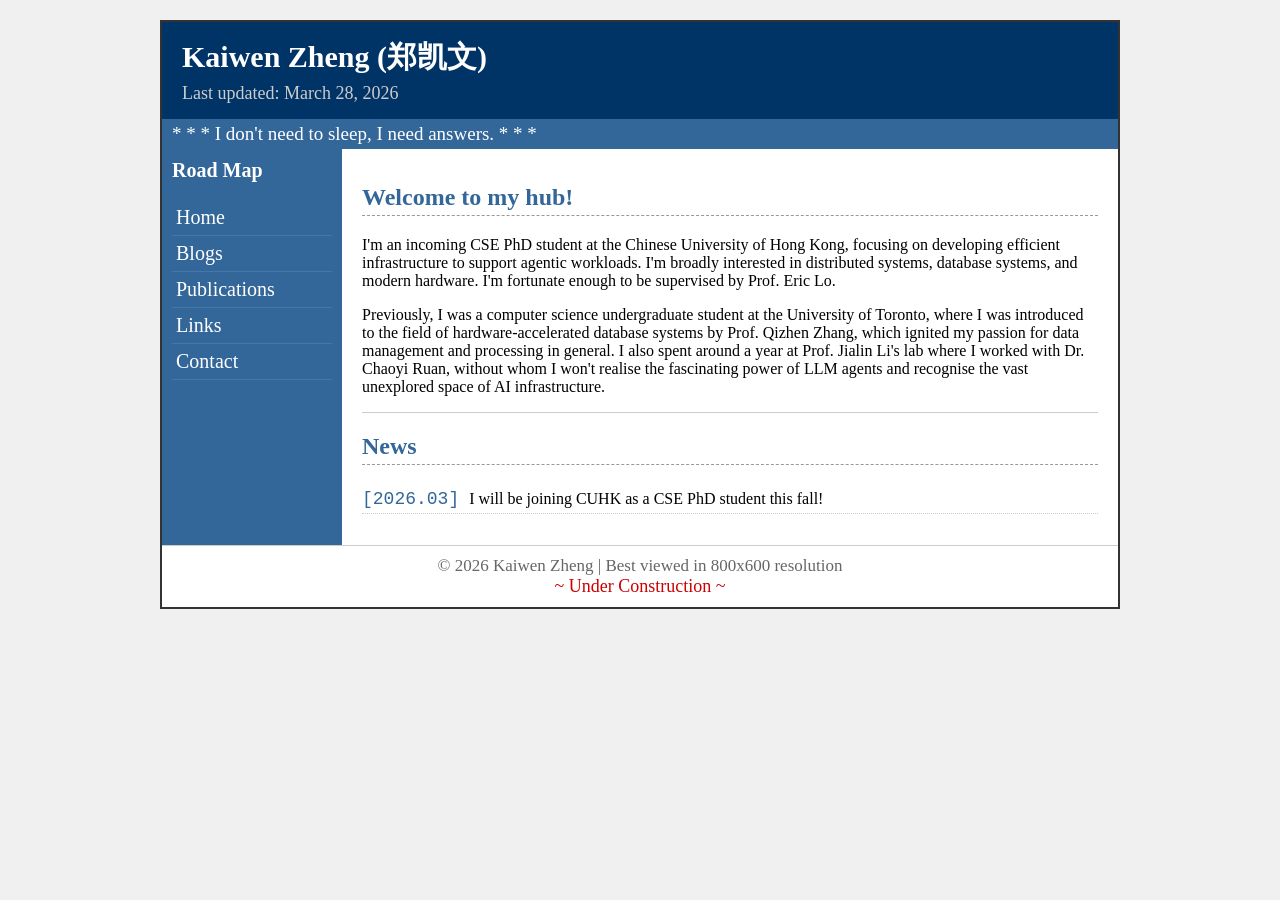
<file: index.html>
<!DOCTYPE html>
<html lang="en">
<head>
    <meta charset="UTF-8">
    <meta name="viewport" content="width=device-width, initial-scale=1.0">
    <title>Kaiwen Zheng</title>
    <link rel="stylesheet" href="style.css">
</head>
<body>

<table class="main" cellpadding="0" cellspacing="0">
    <tr>
        <td colspan="2" class="header">
            <h1>Kaiwen Zheng (郑凯文)</h1>
            <span class="update">Last updated: March 28, 2026</span>
        </td>
    </tr>
    <tr>
        <td colspan="2" class="marquee-bar">
            * * * I don't need to sleep, I need answers. * * *
        </td>
    </tr>
    <tr>
        <td class="sidebar">
            <strong style="color: #ffffff; font-size: 20px;">Road Map</strong>
            <br><br>
            <a href="index.html">Home</a>
            <a href="blogs/index.html">Blogs</a>
            <a href="publications/index.html">Publications</a>
            <a href="links/index.html">Links</a>
            <a href="contact/index.html">Contact</a>
        </td>
        <td class="content">
            <h2>Welcome to my hub!</h2>
            <p>I'm an incoming CSE PhD student at the Chinese University of Hong Kong, focusing on developing efficient infrastructure to support agentic workloads. I'm broadly interested in distributed systems, database systems, and modern hardware. I'm fortunate enough to be supervised by Prof. Eric Lo.</p>
            <p>Previously, I was a computer science undergraduate student at the University of Toronto, where I was introduced to the field of hardware-accelerated database systems by Prof. Qizhen Zhang, which ignited my passion for data management and processing in general. I also spent around a year at Prof. Jialin Li's lab where I worked with Dr. Chaoyi Ruan, without whom I won't realise the fascinating power of LLM agents and recognise the vast unexplored space of AI infrastructure.</p>

            <hr>

            <h2>News</h2>
            <ul class="news-list">
                <li><span class="news-date">[2026.03]</span> I will be joining CUHK as a CSE PhD student this fall!</li>
            </ul>
        </td>
    </tr>
    <tr>
        <td colspan="2" class="counter">
            &copy; 2026 Kaiwen Zheng | Best viewed in 800x600 resolution
            <br>
            <span class="construction">~ Under Construction ~</span>
        </td>
    </tr>
</table>

</body>
</html>
</file>
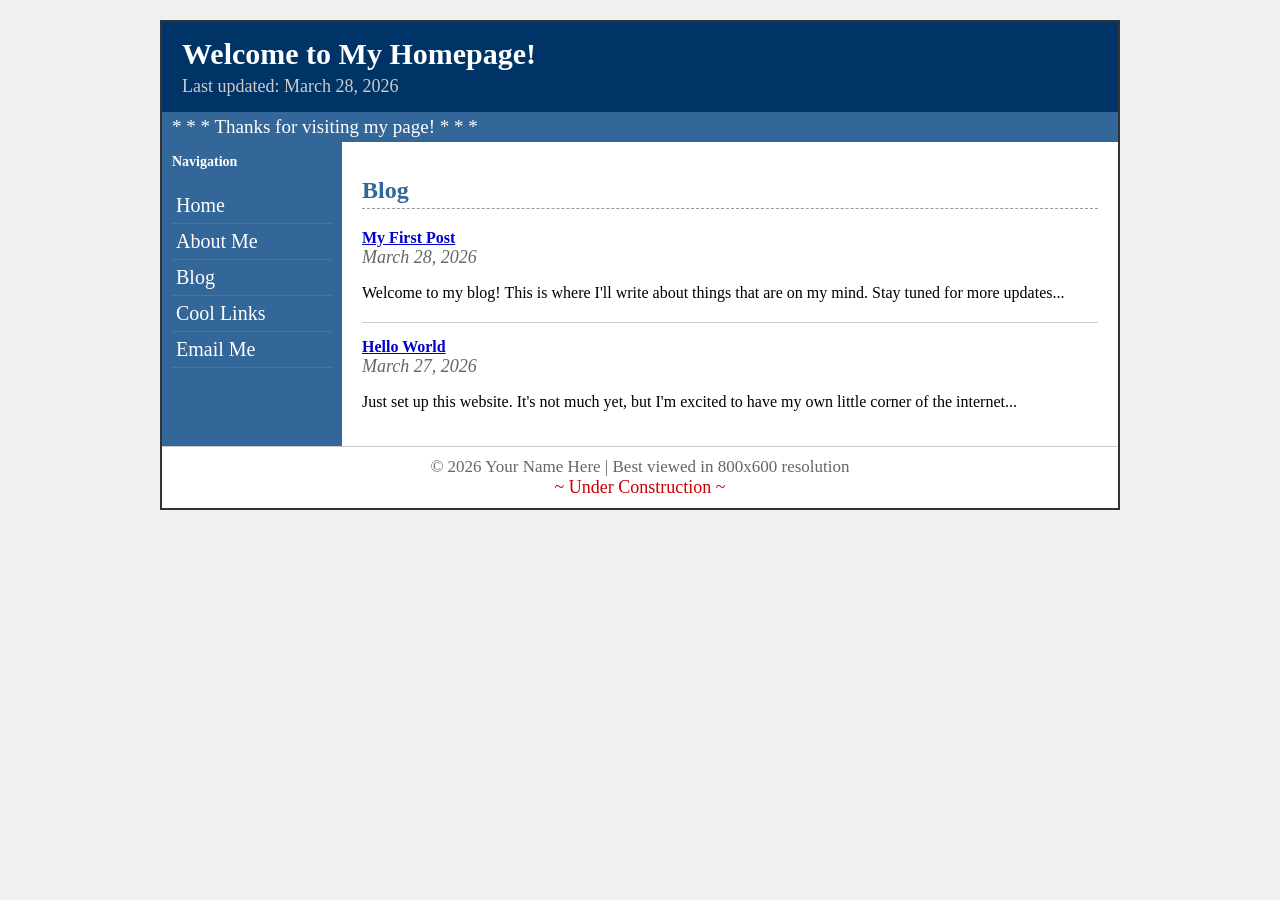
<file: blog/index.html>
<!DOCTYPE html>
<html lang="en">
<head>
    <meta charset="UTF-8">
    <meta name="viewport" content="width=device-width, initial-scale=1.0">
    <title>Blog</title>
    <link rel="stylesheet" href="../style.css">
</head>
<body>

<table class="main" cellpadding="0" cellspacing="0">
    <tr>
        <td colspan="2" class="header">
            <h1>Welcome to My Homepage!</h1>
            <span class="update">Last updated: March 28, 2026</span>
        </td>
    </tr>
    <tr>
        <td colspan="2" class="marquee-bar">
            * * * Thanks for visiting my page! * * *
        </td>
    </tr>
    <tr>
        <td class="sidebar">
            <strong style="color: #ffffff; font-size: 14px;">Navigation</strong>
            <br><br>
            <a href="../index.html">Home</a>
            <a href="../about/index.html">About Me</a>
            <a href="../blog/index.html">Blog</a>
            <a href="../links/index.html">Cool Links</a>
            <a href="mailto:you@example.com">Email Me</a>
        </td>
        <td class="content">
            <h2>Blog</h2>

            <div class="blog-entry">
                <strong><a href="my-first-post.html">My First Post</a></strong><br>
                <span class="blog-date">March 28, 2026</span>
                <p>
                    Welcome to my blog! This is where I'll write about things that are on
                    my mind. Stay tuned for more updates...
                </p>
            </div>

            <hr>

            <div class="blog-entry">
                <strong><a href="hello-world.html">Hello World</a></strong><br>
                <span class="blog-date">March 27, 2026</span>
                <p>
                    Just set up this website. It's not much yet, but I'm excited to have my
                    own little corner of the internet...
                </p>
            </div>
        </td>
    </tr>
    <tr>
        <td colspan="2" class="counter">
            &copy; 2026 Your Name Here | Best viewed in 800x600 resolution
            <br>
            <span class="construction">~ Under Construction ~</span>
        </td>
    </tr>
</table>

</body>
</html>
</file>
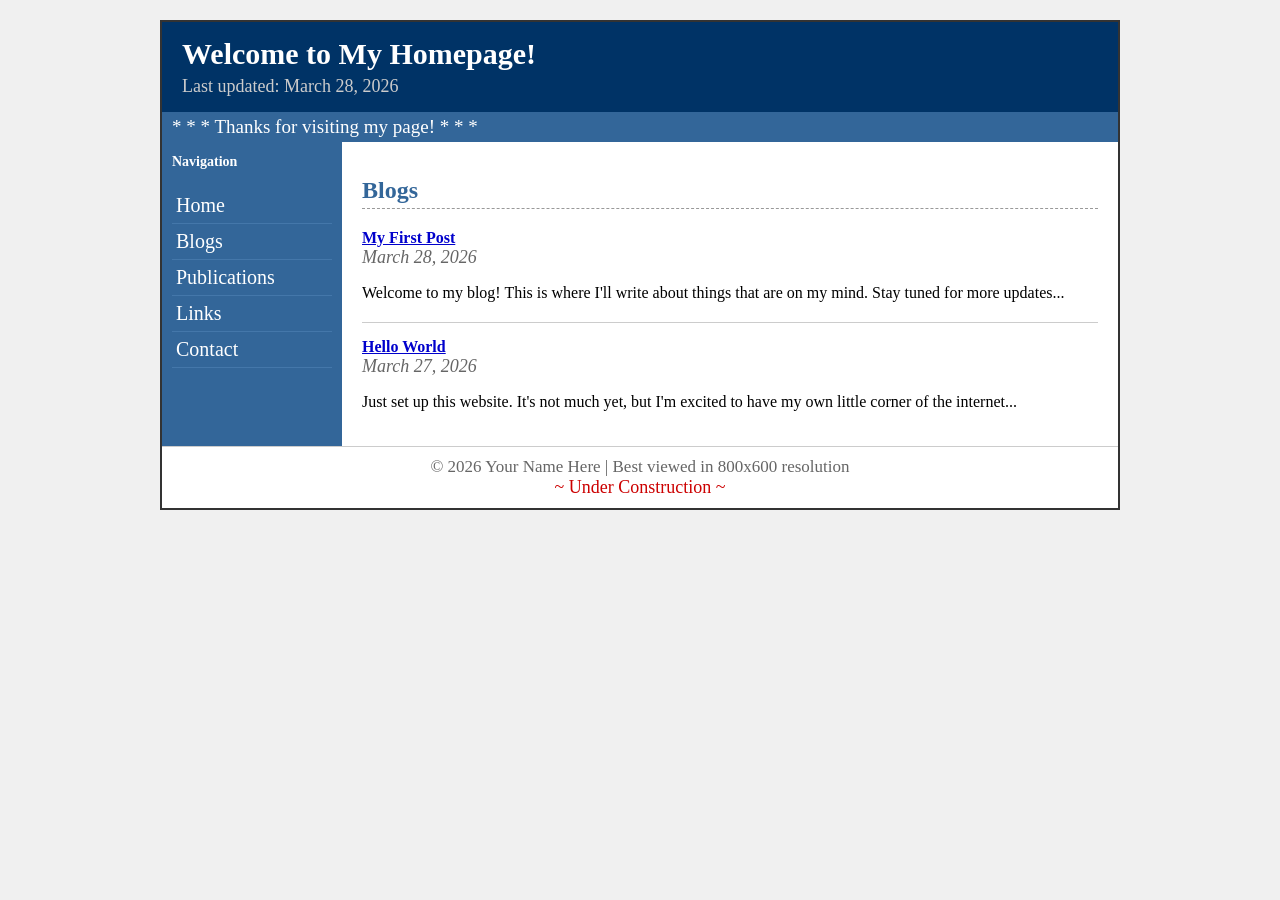
<file: blogs/index.html>
<!DOCTYPE html>
<html lang="en">
<head>
    <meta charset="UTF-8">
    <meta name="viewport" content="width=device-width, initial-scale=1.0">
    <title>Blogs</title>
    <link rel="stylesheet" href="../style.css">
</head>
<body>

<table class="main" cellpadding="0" cellspacing="0">
    <tr>
        <td colspan="2" class="header">
            <h1>Welcome to My Homepage!</h1>
            <span class="update">Last updated: March 28, 2026</span>
        </td>
    </tr>
    <tr>
        <td colspan="2" class="marquee-bar">
            * * * Thanks for visiting my page! * * *
        </td>
    </tr>
    <tr>
        <td class="sidebar">
            <strong style="color: #ffffff; font-size: 14px;">Navigation</strong>
            <br><br>
            <a href="../index.html">Home</a>
            <a href="../blogs/index.html">Blogs</a>
            <a href="../publications/index.html">Publications</a>
            <a href="../links/index.html">Links</a>
            <a href="../contact/index.html">Contact</a>
        </td>
        <td class="content">
            <h2>Blogs</h2>

            <div class="blog-entry">
                <strong><a href="my-first-post.html">My First Post</a></strong><br>
                <span class="blog-date">March 28, 2026</span>
                <p>
                    Welcome to my blog! This is where I'll write about things that are on
                    my mind. Stay tuned for more updates...
                </p>
            </div>

            <hr>

            <div class="blog-entry">
                <strong><a href="hello-world.html">Hello World</a></strong><br>
                <span class="blog-date">March 27, 2026</span>
                <p>
                    Just set up this website. It's not much yet, but I'm excited to have my
                    own little corner of the internet...
                </p>
            </div>
        </td>
    </tr>
    <tr>
        <td colspan="2" class="counter">
            &copy; 2026 Your Name Here | Best viewed in 800x600 resolution
            <br>
            <span class="construction">~ Under Construction ~</span>
        </td>
    </tr>
</table>

</body>
</html>
</file>
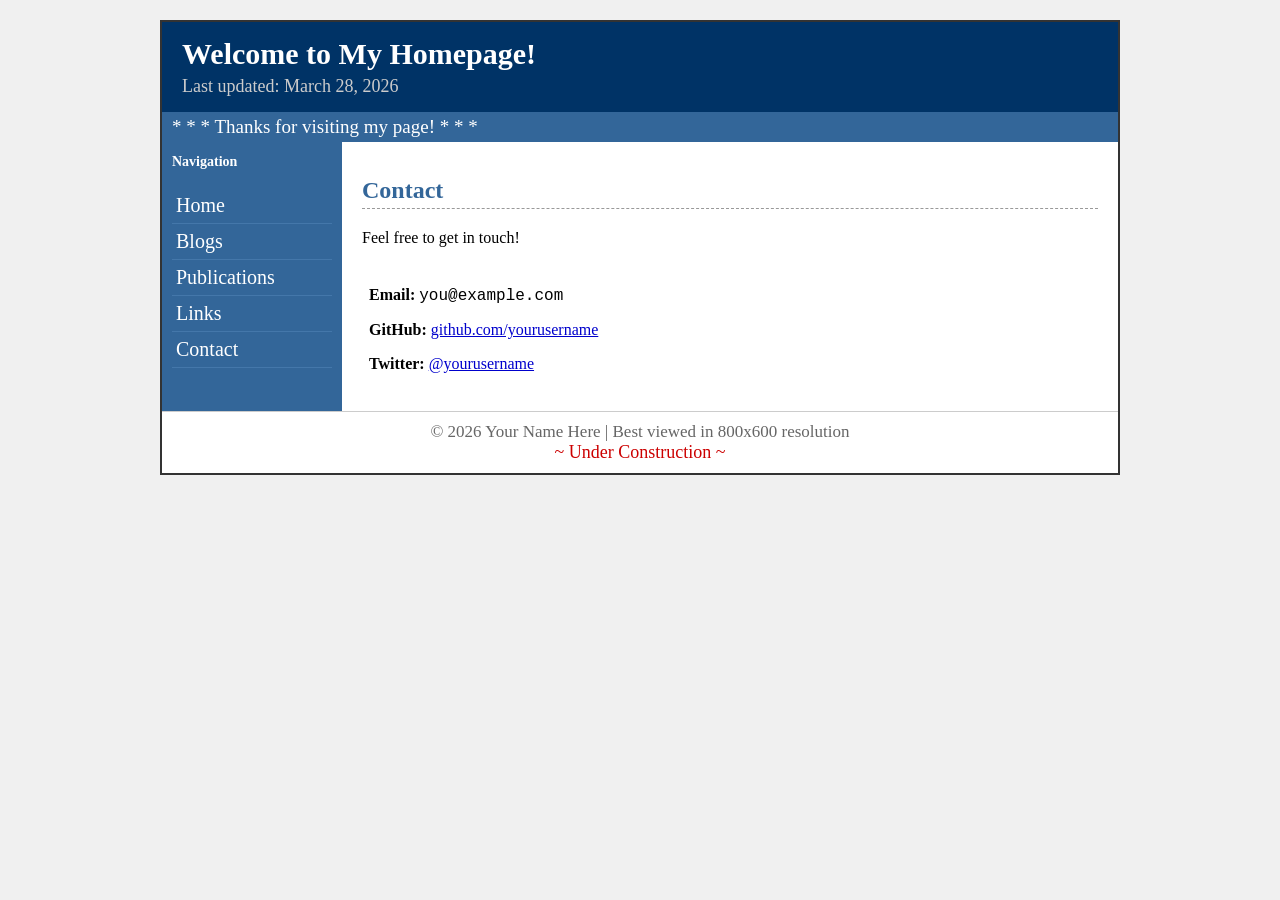
<file: contact/index.html>
<!DOCTYPE html>
<html lang="en">
<head>
    <meta charset="UTF-8">
    <meta name="viewport" content="width=device-width, initial-scale=1.0">
    <title>Contact</title>
    <link rel="stylesheet" href="../style.css">
</head>
<body>

<table class="main" cellpadding="0" cellspacing="0">
    <tr>
        <td colspan="2" class="header">
            <h1>Welcome to My Homepage!</h1>
            <span class="update">Last updated: March 28, 2026</span>
        </td>
    </tr>
    <tr>
        <td colspan="2" class="marquee-bar">
            * * * Thanks for visiting my page! * * *
        </td>
    </tr>
    <tr>
        <td class="sidebar">
            <strong style="color: #ffffff; font-size: 14px;">Navigation</strong>
            <br><br>
            <a href="../index.html">Home</a>
            <a href="../blogs/index.html">Blogs</a>
            <a href="../publications/index.html">Publications</a>
            <a href="../links/index.html">Links</a>
            <a href="../contact/index.html">Contact</a>
        </td>
        <td class="content">
            <h2>Contact</h2>
            <p>Feel free to get in touch!</p>
            <table cellpadding="5">
                <tr>
                    <td>
                        <p><strong>Email:</strong> <span class="email">you@example.com</span></p>
                        <p><strong>GitHub:</strong> <a href="https://github.com/yourusername">github.com/yourusername</a></p>
                        <p><strong>Twitter:</strong> <a href="https://twitter.com/yourusername">@yourusername</a></p>
                    </td>
                </tr>
            </table>
        </td>
    </tr>
    <tr>
        <td colspan="2" class="counter">
            &copy; 2026 Your Name Here | Best viewed in 800x600 resolution
            <br>
            <span class="construction">~ Under Construction ~</span>
        </td>
    </tr>
</table>

</body>
</html>
</file>
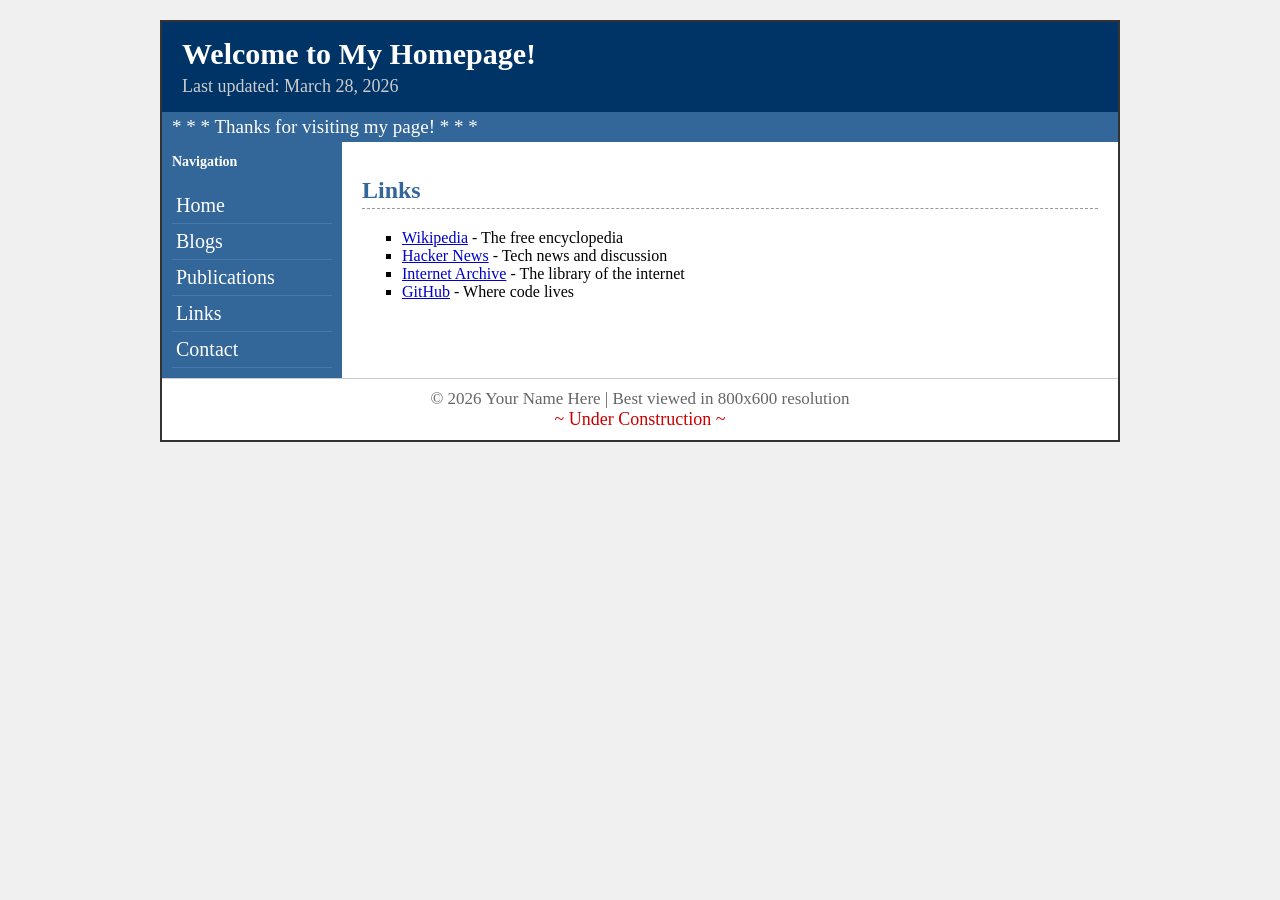
<file: links/index.html>
<!DOCTYPE html>
<html lang="en">
<head>
    <meta charset="UTF-8">
    <meta name="viewport" content="width=device-width, initial-scale=1.0">
    <title>Links</title>
    <link rel="stylesheet" href="../style.css">
</head>
<body>

<table class="main" cellpadding="0" cellspacing="0">
    <tr>
        <td colspan="2" class="header">
            <h1>Welcome to My Homepage!</h1>
            <span class="update">Last updated: March 28, 2026</span>
        </td>
    </tr>
    <tr>
        <td colspan="2" class="marquee-bar">
            * * * Thanks for visiting my page! * * *
        </td>
    </tr>
    <tr>
        <td class="sidebar">
            <strong style="color: #ffffff; font-size: 14px;">Navigation</strong>
            <br><br>
            <a href="../index.html">Home</a>
            <a href="../blogs/index.html">Blogs</a>
            <a href="../publications/index.html">Publications</a>
            <a href="../links/index.html">Links</a>
            <a href="../contact/index.html">Contact</a>
        </td>
        <td class="content">
            <h2>Links</h2>
            <ul>
                <li><a href="https://en.wikipedia.org">Wikipedia</a> - The free encyclopedia</li>
                <li><a href="https://news.ycombinator.com">Hacker News</a> - Tech news and discussion</li>
                <li><a href="https://archive.org">Internet Archive</a> - The library of the internet</li>
                <li><a href="https://github.com">GitHub</a> - Where code lives</li>
            </ul>
        </td>
    </tr>
    <tr>
        <td colspan="2" class="counter">
            &copy; 2026 Your Name Here | Best viewed in 800x600 resolution
            <br>
            <span class="construction">~ Under Construction ~</span>
        </td>
    </tr>
</table>

</body>
</html>
</file>
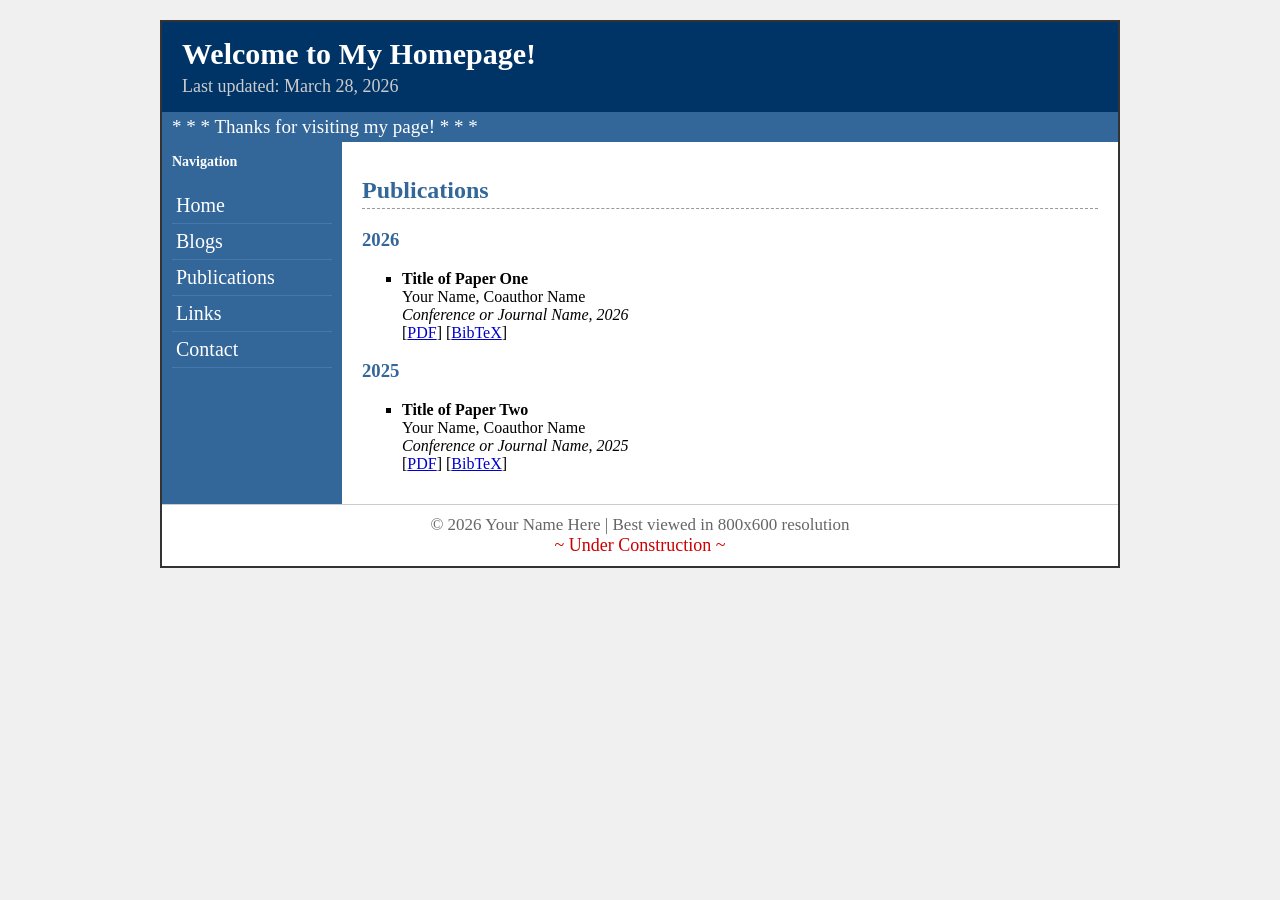
<file: publications/index.html>
<!DOCTYPE html>
<html lang="en">
<head>
    <meta charset="UTF-8">
    <meta name="viewport" content="width=device-width, initial-scale=1.0">
    <title>Publications</title>
    <link rel="stylesheet" href="../style.css">
</head>
<body>

<table class="main" cellpadding="0" cellspacing="0">
    <tr>
        <td colspan="2" class="header">
            <h1>Welcome to My Homepage!</h1>
            <span class="update">Last updated: March 28, 2026</span>
        </td>
    </tr>
    <tr>
        <td colspan="2" class="marquee-bar">
            * * * Thanks for visiting my page! * * *
        </td>
    </tr>
    <tr>
        <td class="sidebar">
            <strong style="color: #ffffff; font-size: 14px;">Navigation</strong>
            <br><br>
            <a href="../index.html">Home</a>
            <a href="../blogs/index.html">Blogs</a>
            <a href="../publications/index.html">Publications</a>
            <a href="../links/index.html">Links</a>
            <a href="../contact/index.html">Contact</a>
        </td>
        <td class="content">
            <h2>Publications</h2>

            <h3 style="color: #336699;">2026</h3>
            <ul>
                <li>
                    <strong>Title of Paper One</strong><br>
                    Your Name, Coauthor Name<br>
                    <em>Conference or Journal Name, 2026</em><br>
                    [<a href="#">PDF</a>] [<a href="#">BibTeX</a>]
                </li>
            </ul>

            <h3 style="color: #336699;">2025</h3>
            <ul>
                <li>
                    <strong>Title of Paper Two</strong><br>
                    Your Name, Coauthor Name<br>
                    <em>Conference or Journal Name, 2025</em><br>
                    [<a href="#">PDF</a>] [<a href="#">BibTeX</a>]
                </li>
            </ul>
        </td>
    </tr>
    <tr>
        <td colspan="2" class="counter">
            &copy; 2026 Your Name Here | Best viewed in 800x600 resolution
            <br>
            <span class="construction">~ Under Construction ~</span>
        </td>
    </tr>
</table>

</body>
</html>
</file>
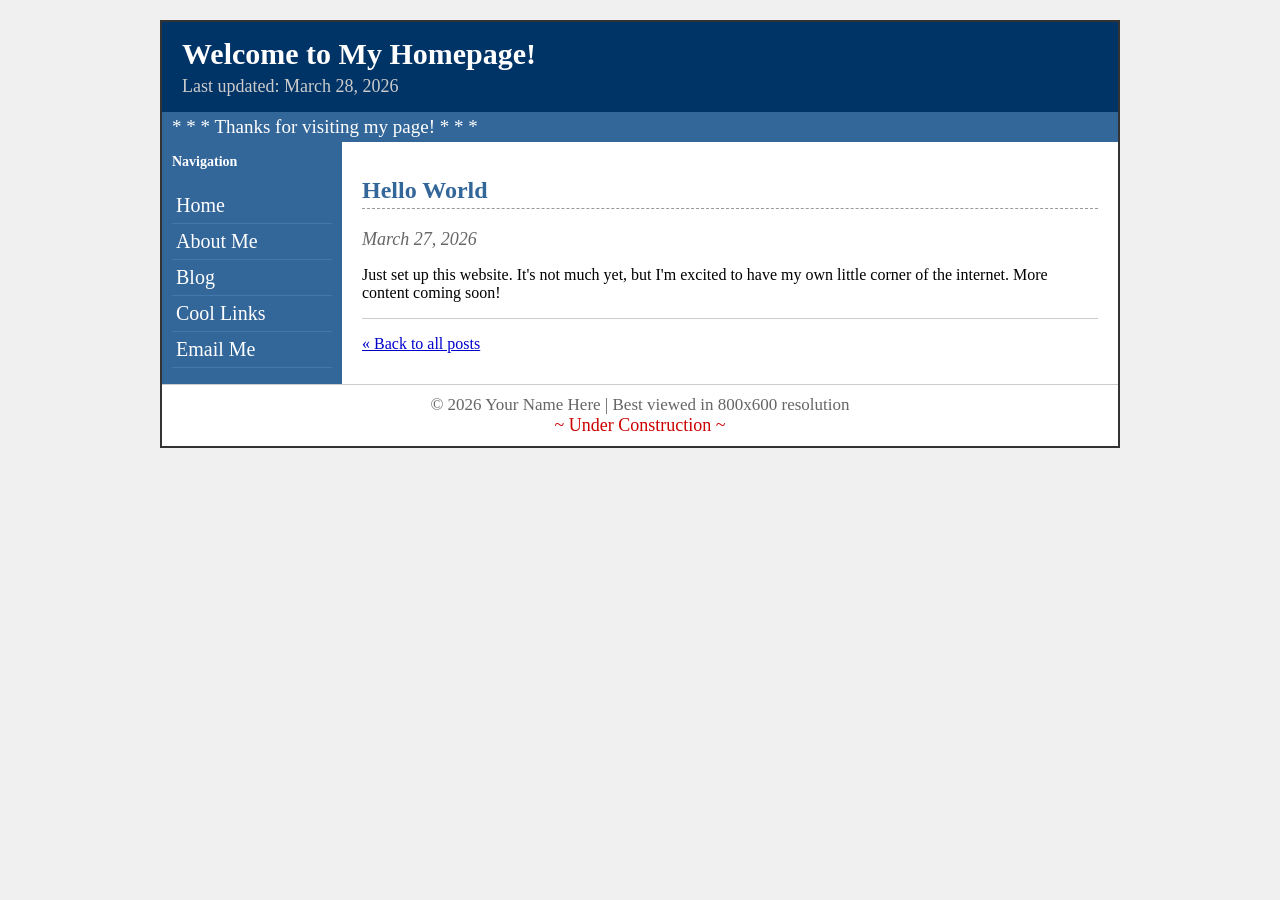
<file: blog/hello-world.html>
<!DOCTYPE html>
<html lang="en">
<head>
    <meta charset="UTF-8">
    <meta name="viewport" content="width=device-width, initial-scale=1.0">
    <title>Hello World</title>
    <link rel="stylesheet" href="../style.css">
</head>
<body>

<table class="main" cellpadding="0" cellspacing="0">
    <tr>
        <td colspan="2" class="header">
            <h1>Welcome to My Homepage!</h1>
            <span class="update">Last updated: March 28, 2026</span>
        </td>
    </tr>
    <tr>
        <td colspan="2" class="marquee-bar">
            * * * Thanks for visiting my page! * * *
        </td>
    </tr>
    <tr>
        <td class="sidebar">
            <strong style="color: #ffffff; font-size: 14px;">Navigation</strong>
            <br><br>
            <a href="../index.html">Home</a>
            <a href="../about/index.html">About Me</a>
            <a href="../blog/index.html">Blog</a>
            <a href="../links/index.html">Cool Links</a>
            <a href="mailto:you@example.com">Email Me</a>
        </td>
        <td class="content">
            <h2>Hello World</h2>
            <span class="blog-date">March 27, 2026</span>

            <p>
                Just set up this website. It's not much yet, but I'm excited to have my
                own little corner of the internet. More content coming soon!
            </p>

            <hr>
            <p><a href="index.html">&laquo; Back to all posts</a></p>
        </td>
    </tr>
    <tr>
        <td colspan="2" class="counter">
            &copy; 2026 Your Name Here | Best viewed in 800x600 resolution
            <br>
            <span class="construction">~ Under Construction ~</span>
        </td>
    </tr>
</table>

</body>
</html>
</file>
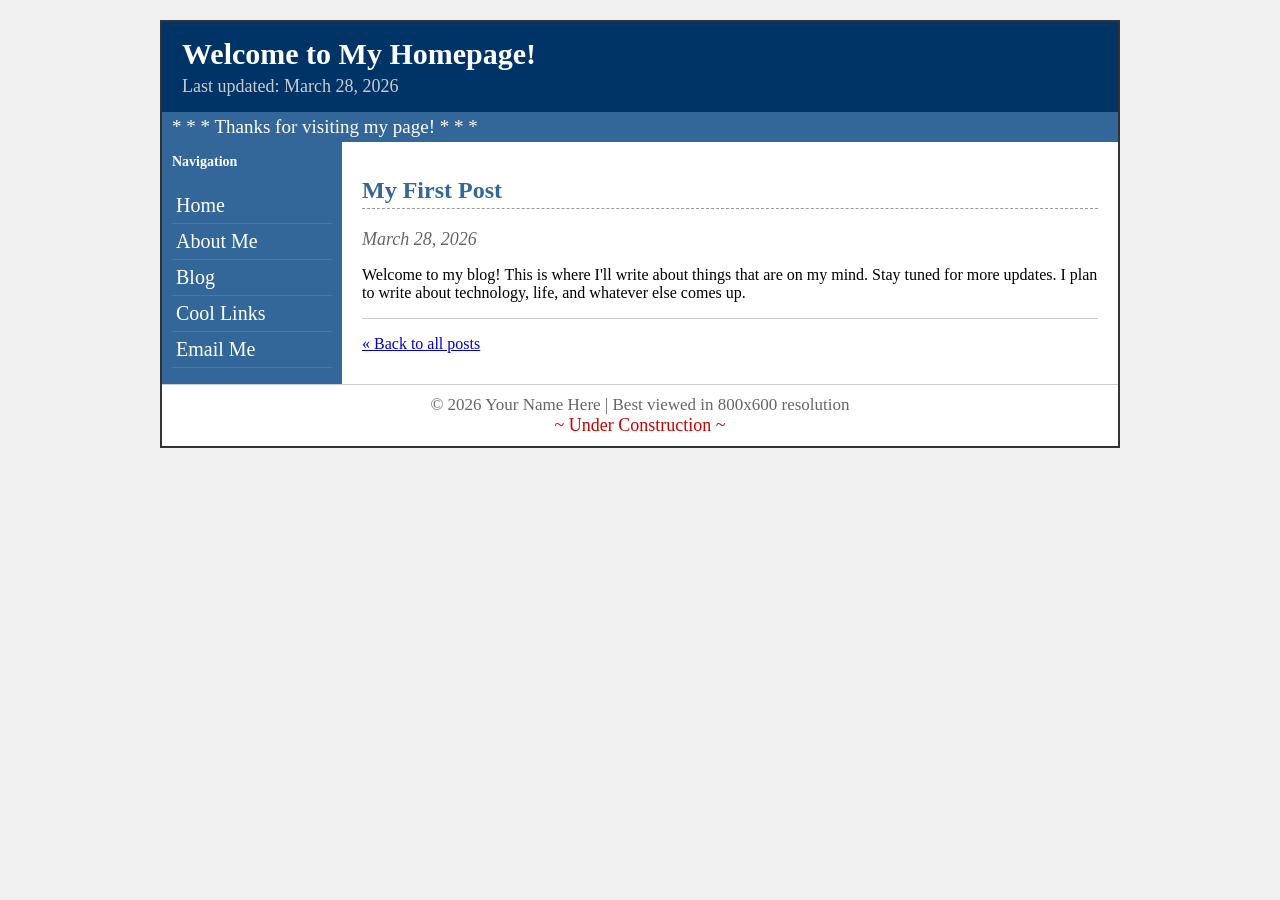
<file: blog/my-first-post.html>
<!DOCTYPE html>
<html lang="en">
<head>
    <meta charset="UTF-8">
    <meta name="viewport" content="width=device-width, initial-scale=1.0">
    <title>My First Post</title>
    <link rel="stylesheet" href="../style.css">
</head>
<body>

<table class="main" cellpadding="0" cellspacing="0">
    <tr>
        <td colspan="2" class="header">
            <h1>Welcome to My Homepage!</h1>
            <span class="update">Last updated: March 28, 2026</span>
        </td>
    </tr>
    <tr>
        <td colspan="2" class="marquee-bar">
            * * * Thanks for visiting my page! * * *
        </td>
    </tr>
    <tr>
        <td class="sidebar">
            <strong style="color: #ffffff; font-size: 14px;">Navigation</strong>
            <br><br>
            <a href="../index.html">Home</a>
            <a href="../about/index.html">About Me</a>
            <a href="../blog/index.html">Blog</a>
            <a href="../links/index.html">Cool Links</a>
            <a href="mailto:you@example.com">Email Me</a>
        </td>
        <td class="content">
            <h2>My First Post</h2>
            <span class="blog-date">March 28, 2026</span>

            <p>
                Welcome to my blog! This is where I'll write about things that are on
                my mind. Stay tuned for more updates. I plan to write about technology,
                life, and whatever else comes up.
            </p>

            <hr>
            <p><a href="index.html">&laquo; Back to all posts</a></p>
        </td>
    </tr>
    <tr>
        <td colspan="2" class="counter">
            &copy; 2026 Your Name Here | Best viewed in 800x600 resolution
            <br>
            <span class="construction">~ Under Construction ~</span>
        </td>
    </tr>
</table>

</body>
</html>
</file>
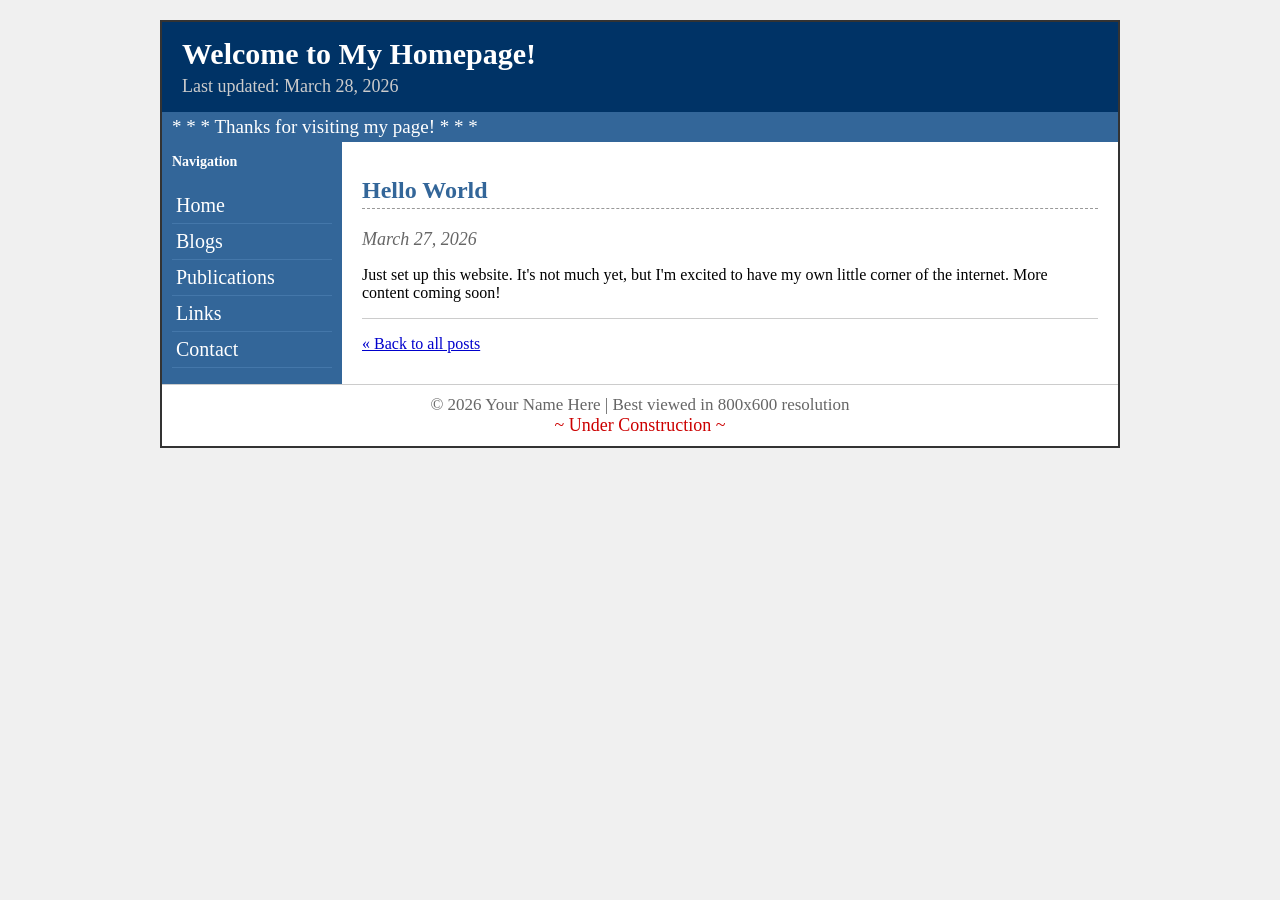
<file: blogs/hello-world.html>
<!DOCTYPE html>
<html lang="en">
<head>
    <meta charset="UTF-8">
    <meta name="viewport" content="width=device-width, initial-scale=1.0">
    <title>Hello World</title>
    <link rel="stylesheet" href="../style.css">
</head>
<body>

<table class="main" cellpadding="0" cellspacing="0">
    <tr>
        <td colspan="2" class="header">
            <h1>Welcome to My Homepage!</h1>
            <span class="update">Last updated: March 28, 2026</span>
        </td>
    </tr>
    <tr>
        <td colspan="2" class="marquee-bar">
            * * * Thanks for visiting my page! * * *
        </td>
    </tr>
    <tr>
        <td class="sidebar">
            <strong style="color: #ffffff; font-size: 14px;">Navigation</strong>
            <br><br>
            <a href="../index.html">Home</a>
            <a href="../blogs/index.html">Blogs</a>
            <a href="../publications/index.html">Publications</a>
            <a href="../links/index.html">Links</a>
            <a href="../contact/index.html">Contact</a>
        </td>
        <td class="content">
            <h2>Hello World</h2>
            <span class="blog-date">March 27, 2026</span>

            <p>
                Just set up this website. It's not much yet, but I'm excited to have my
                own little corner of the internet. More content coming soon!
            </p>

            <hr>
            <p><a href="index.html">&laquo; Back to all posts</a></p>
        </td>
    </tr>
    <tr>
        <td colspan="2" class="counter">
            &copy; 2026 Your Name Here | Best viewed in 800x600 resolution
            <br>
            <span class="construction">~ Under Construction ~</span>
        </td>
    </tr>
</table>

</body>
</html>
</file>
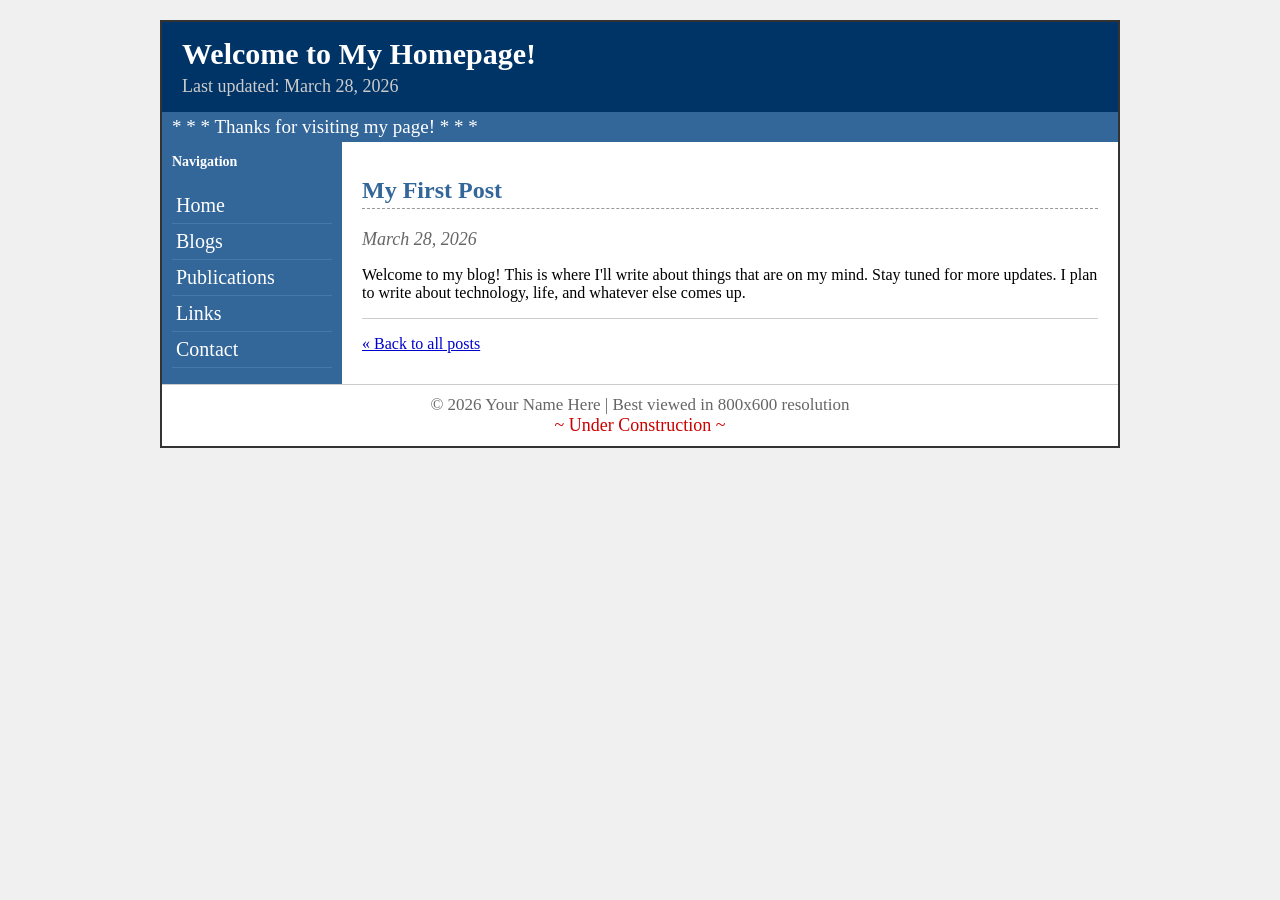
<file: blogs/my-first-post.html>
<!DOCTYPE html>
<html lang="en">
<head>
    <meta charset="UTF-8">
    <meta name="viewport" content="width=device-width, initial-scale=1.0">
    <title>My First Post</title>
    <link rel="stylesheet" href="../style.css">
</head>
<body>

<table class="main" cellpadding="0" cellspacing="0">
    <tr>
        <td colspan="2" class="header">
            <h1>Welcome to My Homepage!</h1>
            <span class="update">Last updated: March 28, 2026</span>
        </td>
    </tr>
    <tr>
        <td colspan="2" class="marquee-bar">
            * * * Thanks for visiting my page! * * *
        </td>
    </tr>
    <tr>
        <td class="sidebar">
            <strong style="color: #ffffff; font-size: 14px;">Navigation</strong>
            <br><br>
            <a href="../index.html">Home</a>
            <a href="../blogs/index.html">Blogs</a>
            <a href="../publications/index.html">Publications</a>
            <a href="../links/index.html">Links</a>
            <a href="../contact/index.html">Contact</a>
        </td>
        <td class="content">
            <h2>My First Post</h2>
            <span class="blog-date">March 28, 2026</span>

            <p>
                Welcome to my blog! This is where I'll write about things that are on
                my mind. Stay tuned for more updates. I plan to write about technology,
                life, and whatever else comes up.
            </p>

            <hr>
            <p><a href="index.html">&laquo; Back to all posts</a></p>
        </td>
    </tr>
    <tr>
        <td colspan="2" class="counter">
            &copy; 2026 Your Name Here | Best viewed in 800x600 resolution
            <br>
            <span class="construction">~ Under Construction ~</span>
        </td>
    </tr>
</table>

</body>
</html>
</file>
<file: style.css>
body {
    background-color: #f0f0f0;
    font-family: "Times New Roman", Times, serif;
    color: #000000;
    margin: 0;
    padding: 20px;
}

table.main {
    width: 960px;
    margin: 0 auto;
    background-color: #ffffff;
    border: 2px solid #333333;
}

td.sidebar {
    width: 160px;
    background-color: #336699;
    vertical-align: top;
    padding: 10px;
}

td.sidebar a {
    display: block;
    color: #ffffff;
    text-decoration: none;
    padding: 6px 4px;
    font-size: 20px;
    border-bottom: 1px solid #4477aa;
}

td.sidebar a:hover {
    background-color: #4477aa;
}

td.content {
    vertical-align: top;
    padding: 15px 20px;
}

h1 {
    color: #003366;
    font-size: 30px;
    border-bottom: 2px solid #336699;
    padding-bottom: 5px;
}

h2 {
    color: #336699;
    font-size: 24px;
    border-bottom: 1px dashed #999999;
    padding-bottom: 4px;
}

a {
    color: #0000cc;
}

a:visited {
    color: #551a8b;
}

hr {
    border: none;
    border-top: 1px solid #cccccc;
    margin: 15px 0;
}

.header {
    background-color: #003366;
    color: #ffffff;
    padding: 15px 20px;
}

.header h1 {
    color: #ffffff;
    border: none;
    margin: 0;
}

.header .update {
    font-size: 18px;
    color: #cccccc;
}

.marquee-bar {
    background-color: #336699;
    color: #ffffff;
    padding: 4px 10px;
    font-size: 19px;
}

.counter {
    text-align: center;
    font-size: 17px;
    color: #666666;
    padding: 10px;
    border-top: 1px solid #cccccc;
}

.construction {
    font-size: 18px;
    color: #cc0000;
    text-align: center;
    padding: 5px;
}

.email {
    font-family: "Courier New", monospace;
}

.blog-entry {
    margin-bottom: 20px;
}

.blog-date {
    font-size: 18px;
    color: #666666;
    font-style: italic;
}

ul {
    list-style-type: square;
}

.news-list {
    list-style-type: none;
    padding-left: 0;
}

.news-list li {
    padding: 4px 0;
    border-bottom: 1px dotted #cccccc;
}

.news-date {
    font-family: "Courier New", monospace;
    font-size: 18px;
    color: #336699;
    margin-right: 6px;
}
</file>
